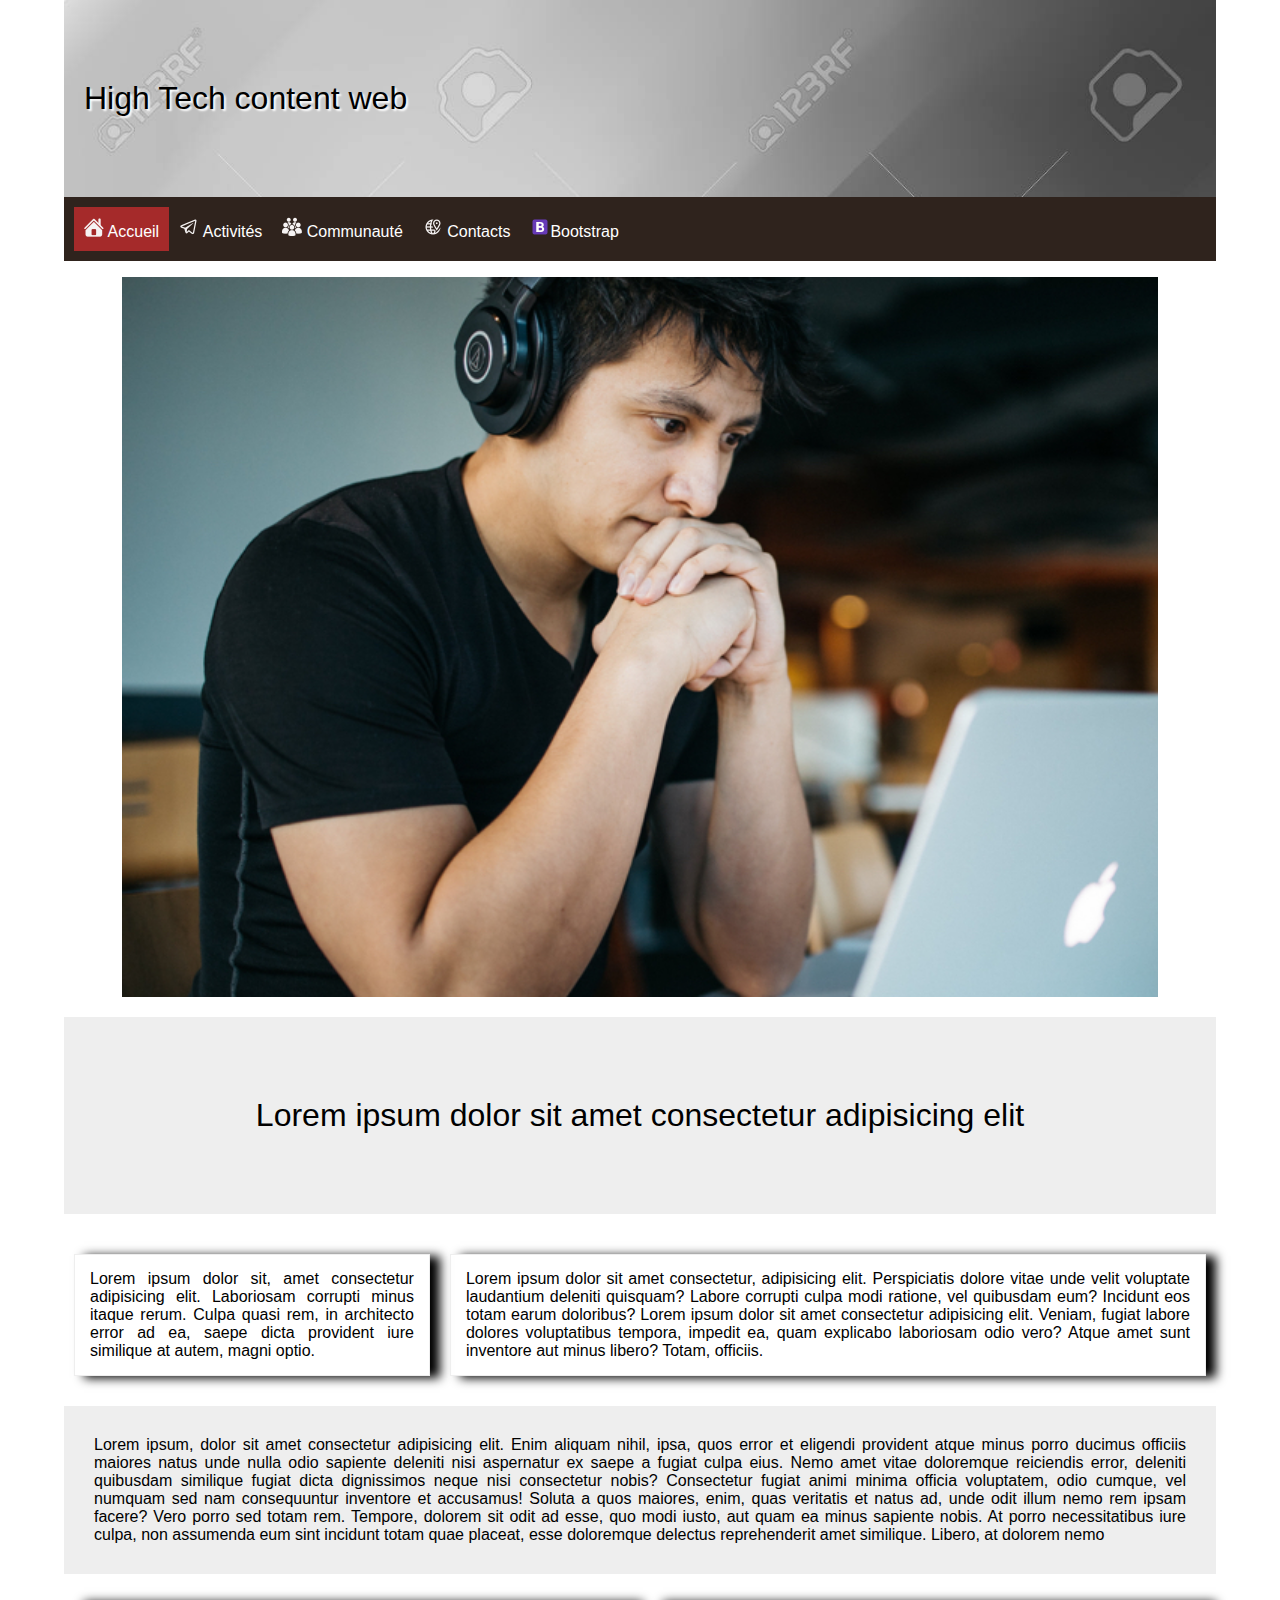
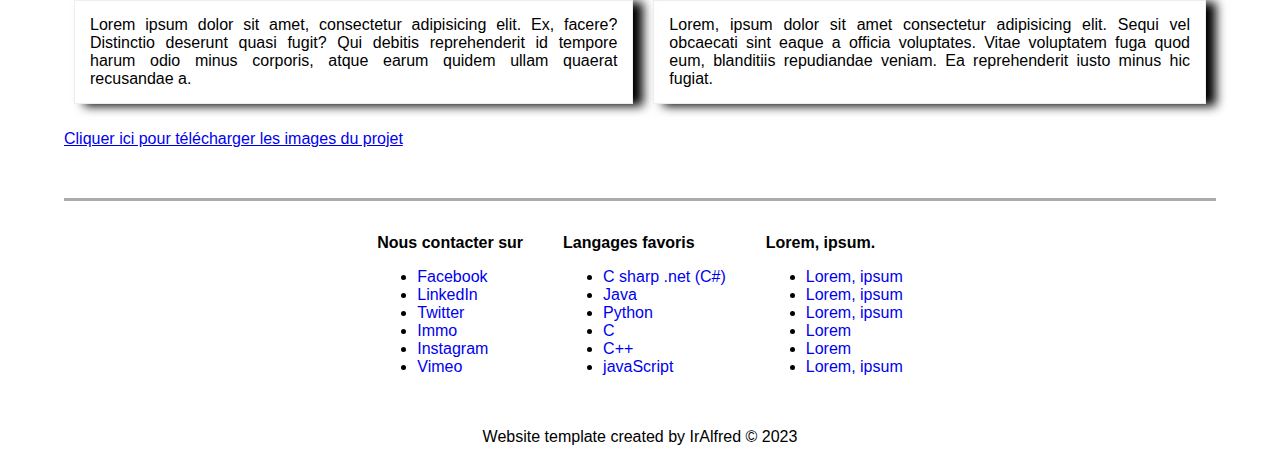
<file: index.html>
<!DOCTYPE html>
<html lang="en">
<head>
    <meta charset="UTF-8">
    <meta http-equiv="X-UA-Compatible" content="IE=edge">
    <meta name="viewport" content="width=device-width, initial-scale=1.0">
    <title>Accueil</title>
    <link rel="stylesheet" href="style.css">
    <link rel="icon" href="images/fav.ico">

    <!-- OG -->
	<meta property="og:title" content="Labo UAC :" />
	<meta property="og:description" content="Laboratoire informatique de l'UAC" />
	<meta property="og:image" content="https://www.tp1.polytech.uaclab.net/img.jpg">
	<meta property="og:locale" content="fr_FR" />
	<meta property="og:url" content="https://www.tp1.polytech.uaclab.net" />
	<meta property="og:type" content="article">
	<meta property="og:fb:app_id">
	<meta name="format-detection" content="telephone=no">
</head>
<body>
    <header>
        <div id="baniere_img"> High Tech content web</div>
        <nav>
            <ul id="main_menu">
                <li  class="active"><img src="images/home.png" alt=""> <a href="index.html">Accueil</a></li>
                <li><img src="images/news.png" alt=""> <a href="html2.html">Activités</a></li>
                <li><img src="images/community.png" alt=""> <a href="html3.html">Communauté</a></li>
                <li><img src="images/contact.png" alt=""> <a href="html4.html">Contacts</a></li>
                <li><img src="images/bootstrap.png" alt=""><a href="html5.html">Bootstrap</a></li>
            </ul>
        </nav>
    </header>
    <div id="poster"></div>
    <div class="jumbotron">
        Lorem ipsum dolor sit amet consectetur adipisicing elit
    </div>
    <div class="trois_card">
        <p>Lorem ipsum dolor sit, amet consectetur adipisicing elit. Laboriosam corrupti minus itaque rerum. Culpa quasi rem, in architecto error ad ea, saepe dicta provident iure similique at autem, magni optio.</p>
        <p>Lorem ipsum dolor sit amet consectetur, adipisicing elit. Perspiciatis dolore vitae unde velit voluptate laudantium deleniti quisquam? Labore corrupti culpa modi ratione, vel quibusdam eum? Incidunt eos totam earum doloribus? Lorem ipsum dolor sit amet consectetur adipisicing elit. Veniam, fugiat labore dolores voluptatibus tempora, impedit ea, quam explicabo laboriosam odio vero? Atque amet sunt inventore aut minus libero? Totam, officiis.</p>
    </div>
    <div>
        <p id="one">Lorem ipsum, dolor sit amet consectetur adipisicing elit. Enim aliquam nihil, ipsa, quos error et eligendi provident atque minus porro ducimus officiis maiores natus unde nulla odio sapiente deleniti nisi aspernatur ex saepe a fugiat culpa eius. Nemo amet vitae doloremque reiciendis error, deleniti quibusdam similique fugiat dicta dignissimos neque nisi consectetur nobis? Consectetur fugiat animi minima officia voluptatem, odio cumque, vel numquam sed nam consequuntur inventore et accusamus! Soluta a quos maiores, enim, quas veritatis et natus ad, unde odit illum nemo rem ipsam facere? Vero porro sed totam rem. Tempore, dolorem sit odit ad esse, quo modi iusto, aut quam ea minus sapiente nobis. At porro necessitatibus iure culpa, non assumenda eum sint incidunt totam quae placeat, esse doloremque delectus reprehenderit amet similique. Libero, at dolorem nemo </p>
    </div>
    <div class="trois_card">
        <p>Lorem ipsum dolor sit amet, consectetur adipisicing elit. Ex, facere? Distinctio deserunt quasi fugit? Qui debitis reprehenderit id tempore harum odio minus corporis, atque earum quidem ullam quaerat recusandae a.</p>
        <p>Lorem, ipsum dolor sit amet consectetur adipisicing elit. Sequi vel obcaecati sint eaque a officia voluptates. Vitae voluptatem fuga quod eum, blanditiis repudiandae veniam. Ea reprehenderit iusto minus hic fugiat.</p>
    </div>
    <p><a href="images.zip" download>Cliquer ici pour télécharger les images du projet</a></p>
    <footer>
        <div id="menu">
            <div>
                <h2>Nous contacter sur</h2>
                <ul>
                    <li><a href="#">Facebook</a></li>
                    <li><a href="#">LinkedIn</a></li>
                    <li><a href="#">Twitter</a></li>
                    <li><a href="#">Immo</a></li>
                    <li><a href="#">Instagram</a></li>
                    <li><a href="#">Vimeo</a></li>
                </ul>
            </div>
            <div>
                <h2>Langages favoris</h2>
                <ul>
                    <li><a href="#">C sharp .net (C#)</a></li>
                    <li><a href="#">Java</a></li>
                    <li><a href="#">Python</a></li>
                    <li><a href="#">C</a></li>
                    <li><a href="#">C++</a></li>
                    <li><a href="#">javaScript</a></li>
                </ul>
            </div>
            <div>
                <h2>Lorem, ipsum.</h2>
                <ul>
                    <li><a href="#">Lorem, ipsum</a></li>
                    <li><a href="#">Lorem, ipsum</a></li>
                    <li><a href="#">Lorem, ipsum</a></li>
                    <li><a href="#">Lorem</a></li>
                    <li><a href="#">Lorem</a></li>
                    <li><a href="#">Lorem, ipsum</a></li>
                </ul>
            </div>
        </div>
        <p style="text-align: center;">Website template created by IrAlfred &copy; 2023</p>
    </footer>
</body>
</html>
</file>
<file: style.css>
body
{
    font-family: 'Verdana', 'Comic Sans Ms', 'Arial', serif;
    width: 90%;
    margin:auto;
}
#baniere_img
{
    background-image: url('images/black.jpg');
    /* height: 200px; */
    padding-top : 80px;
    padding-bottom: 80px;
    padding-left: 20px;
    font-size: 2em;
    text-shadow: 2px 2px 2px white ;
    background-size: cover;
}
nav ul
{
    background-color: rgba(21, 8, 1, 0.891);
    list-style: none;
    display: flex;
    padding: 10px;
    margin-top: 0px;
}

nav ul li
{
    padding: 10px;
}

nav ul li:hover
{
    background-color: brown;
}
nav ul a
{
    text-decoration: none;
    color: white;
}
#poster
{
    background-image: url('images/apprenant.jpg');
    height: 80vh;
    width: 90%;
    margin: auto;
    background-size: cover;
}
.cards
{
    display: flex;
}
.card_img
{
    margin: 20px;
    border: 1px #cecbcb solid;
}

.card_img p
{
    padding: 10px;
}
.card_img a
{
    text-decoration: none;
    padding: 10px;
    background-color: rgba(21, 8, 1, 0.891);
    color: white;
    border-radius: 10px;
}
.card_img a:hover
{
    color:rgba(213, 82, 11, 0.891);
    background-color:rgba(8, 4, 2, 0.891);
}
.card_img .link
{
    text-align: right;
}
.img_card1
{
    height: 200px;
    background-image: url('images/22.jpg');
}
.img_card2
{
    height: 200px;
    background-image: url('images/33.jpg');
}
.img_card3
{
    height: 200px;
    background-image: url('images/44.jpg');
}

.jumbotron {
    margin-top: 20px;
    margin-bottom: 30px;
    color: inherit;
    background-color: #eee;
    padding: 80px;
    font-weight: 400;
    font-size: 2em;
    text-align: center;
  }
  .jumbotron2 {
    margin-top: 20px;
    margin-bottom: 30px;
    color: inherit;
    background-color: #eee;
    padding: 30px;
    font-weight: 400;
    font-size: 2em;
    text-align: center;
  }
  .tab_div
  {
    width: 80%;
    margin: auto;
  }
  .table1
  {
    border-collapse: collapse;
  }
  .table1 td, .table1 th
  {
    border-top: 1px #7a7a7a solid;
    border-bottom: 1px #7a7a7a solid;
    padding: 10px;
  }

  .table1 th
  {
    background-color: black;
    color: white;
  }
  .table1 .pair
  {
    background-color: #cecbcb;
  }
  .table2 th, .table2 td
  {
    border: 1px solid #ababab;
    padding: 5px;
  }

.trois_card
{
    display: flex;
    text-align: justify;
}
.trois_card p
{
    margin: 10px;
    padding: 15px;
    box-shadow: 10px 2px 10px black;
    border: 1px solid #eee;
}

#one{
    margin-top: 20px;
    background-color: #eee;
    padding: 30px;
    text-align: justify;
}
nav .active
{
    background-color: brown;
}

footer #menu
{
    margin-top: 50px;
    margin-bottom: 10px;
    border-top: 3px solid #ababab;
    display: flex;
    justify-content: center;
    align-items: center;
}

footer h2
{
    font-size: 1em;
}

#menu div
{
    padding: 20px;
}

footer a
{
    text-decoration: none;
}
footer a:hover
{
    color: white;
    background-color: blue;
    padding: 2px;
    border-radius: 2px;
}
.calendar
{
    border-collapse: separate;
}
.calendar th, .calendar td
{
    border: 1px solid #ababab;
    text-align: center;
    padding: 10px;
}
#today
{
    background-color: brown;
    color: white;
}
td p
{
    font-size: xx-small;
    padding: 0px;
    margin: 0px;
}
#independance
{
    background-color: rgb(167, 217, 114);
}
#div_form
{
    width: 60%;
    margin: auto;
}
.input_group
{
    margin-top: 20px;
}
.form-ctrl
{
    width: 90%;
    padding: 10px;
}
.btn
{
    padding: 10px;
    color: white;
    background-color: black;
    border: none;
    border-radius: 10px;
}
.jours
{
    background-color: antiquewhite;
}

@media (max-width:500px) {
    #menu, .cards, .trois_card {
        display: flex;
        flex-direction: column;
    }

    #menu div {
        margin-bottom: 20px;
    }

    #div_form
    {
        width: 100%;
        margin: auto;
    }
}
</file>
